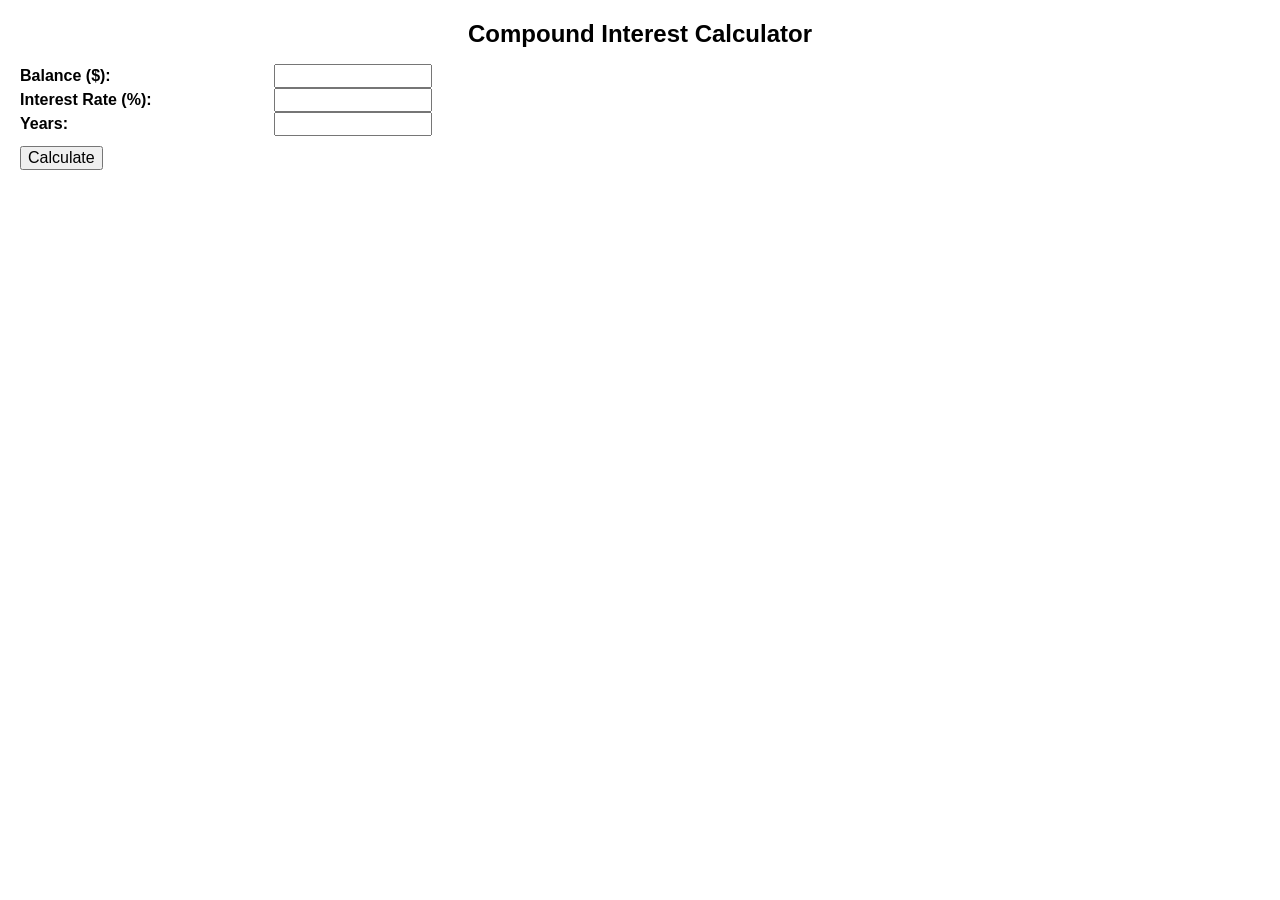
<file: index.html>
<!DOCTYPE html>
<html>
<head>
  <title>Compound Interest Calculator</title>
  <link rel="stylesheet" type="text/css" href="style.css">
</head>
<body>
  <h1>Compound Interest Calculator</h1>
  <form id="interestForm">
    <label for="balance">Balance ($):</label>
    <input type="number" id="balance" min="0" step="0.01" required>
    <br>
    <label for="interestRate">Interest Rate (%):</label>
    <input type="number" id="interestRate" min="0" step="0.01" required>
    <br>
    <label for="years">Years:</label>
    <input type="number" id="years" min="0" step="1" required>
    <br>
    <button type="submit">Calculate</button>
  </form>
  <div id="result"></div>
  <script src="script.js"></script>
</body>
</html>
</file>
<file: style.css>
body {
  font-family: Arial, sans-serif;
  margin: 20px;
  font-size: 16px; /* Default font size for the body */
}

h1 {
  text-align: center;
  font-size: 1.5em; /* 1.5 times the default font size of the body */
}

form {
  margin-bottom: 20px;
}

label {
  display: inline-block;
  font-weight: bold;
  width: 250px;
  font-size: 1em; /* Same as the default font size of the body */
}

input[type="number"] {
  width: 150px;
  font-size: 1em; /* Same as the default font size of the body */
}

button {
  margin-top: 10px;
  font-size: 1em; /* Same as the default font size of the body */
}

#result {
  font-weight: bold;
  font-size: 1em; /* Same as the default font size of the body */
}
</file>
